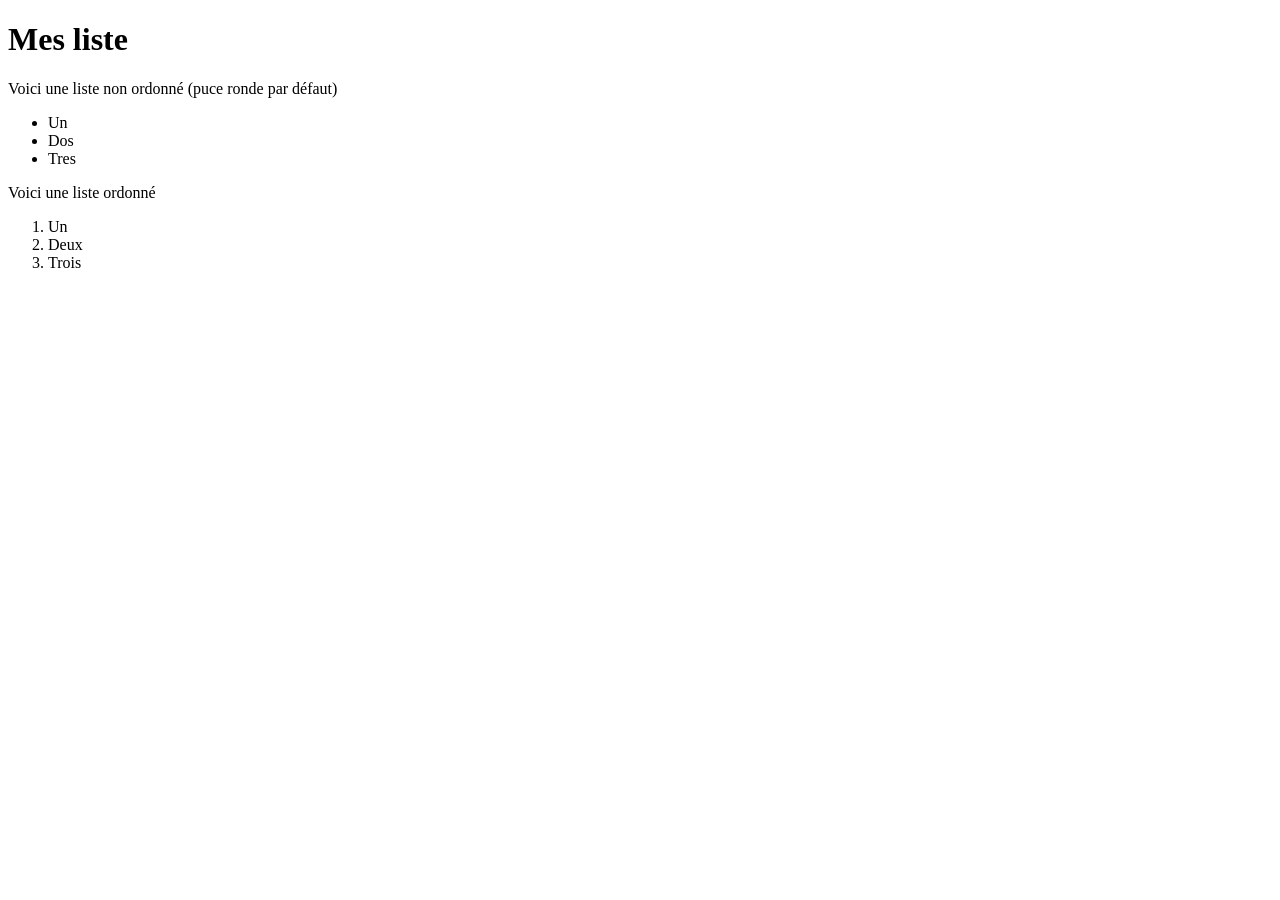
<file: CH1-3-2.HTML>
<!DOCTYPE html>
    <head>
        <meta charset="utf-8">
        <title>Mes liste</title>
    </head>
    <body>
        <h1>Mes liste</h1>
        <p>Voici une liste non ordonné (puce ronde par défaut)</p>
        <ul>
            <li>Un</li>
            <li>Dos</li>
            <li>Tres</li>
        </ul>
        <p>Voici une liste ordonné </p>
        <ol>
            <li>Un</li>
            <li>Deux</li>
            <li>Trois</li>
        </ol>


    </body>
    <footer>
    </footer>
</html>
</file>
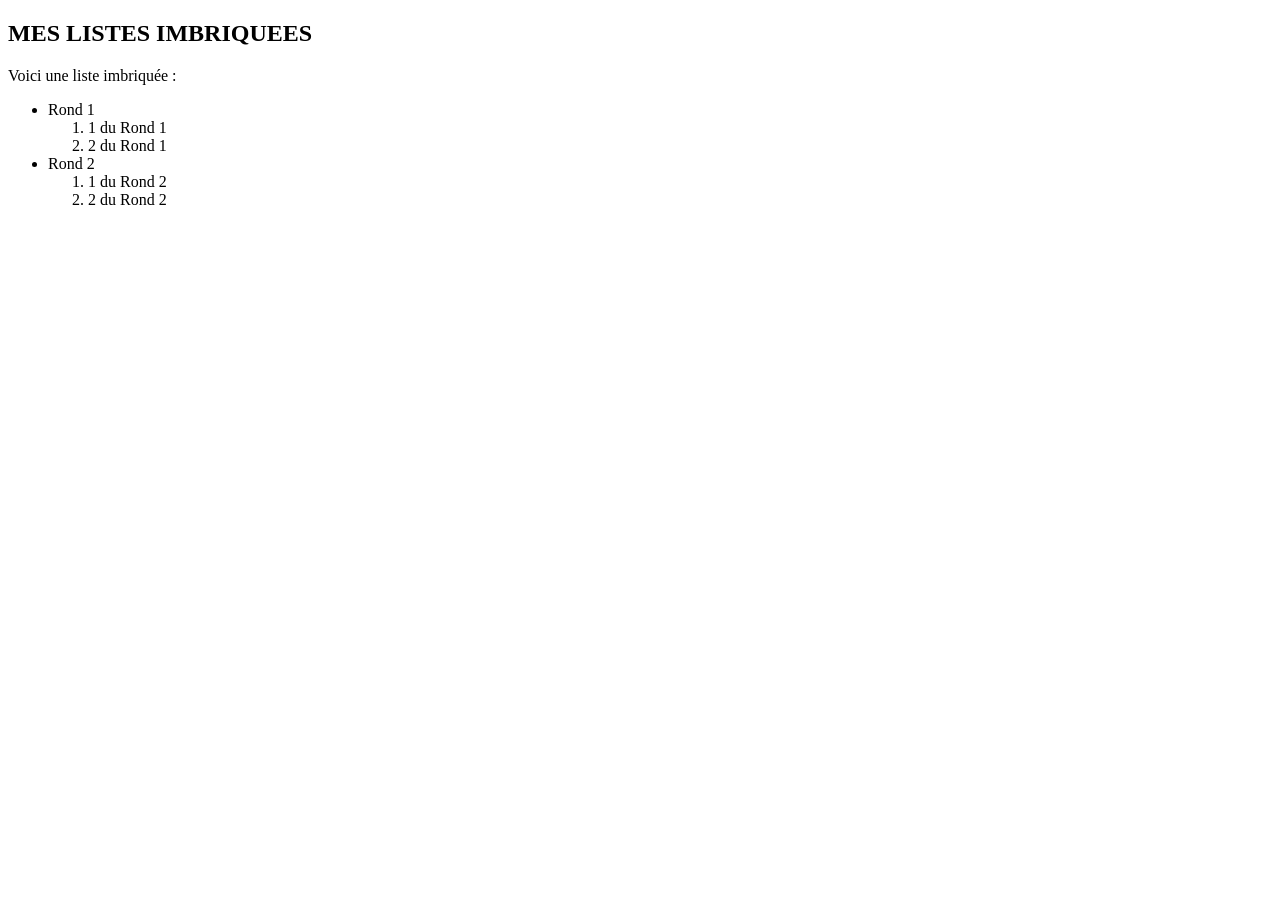
<file: CH1-3-3.HTML>
<!DOCTYPE html>
    <head>
        <meta charset="utf-8"/>
        <title>Mes liste imbriquée</title>
    </head>
    <body>
        <p><h2><strong>MES LISTES IMBRIQUEES</strong></h2></p>
        <p>Voici une liste imbriquée :</p>
        <ul>
            <li>Rond 1
                <ol>
                    <li>1 du Rond 1</li>
                    <li>2 du Rond 1</li>
                </ol>
                </li>
            <li>Rond 2

                <ol>
                    <li> 1 du Rond 2</li>
                    <li>  2 du Rond 2</li>
                </ol>
            </li>
        </ul>
    </body>
    <footer>
    </footer>
</html>
</file>
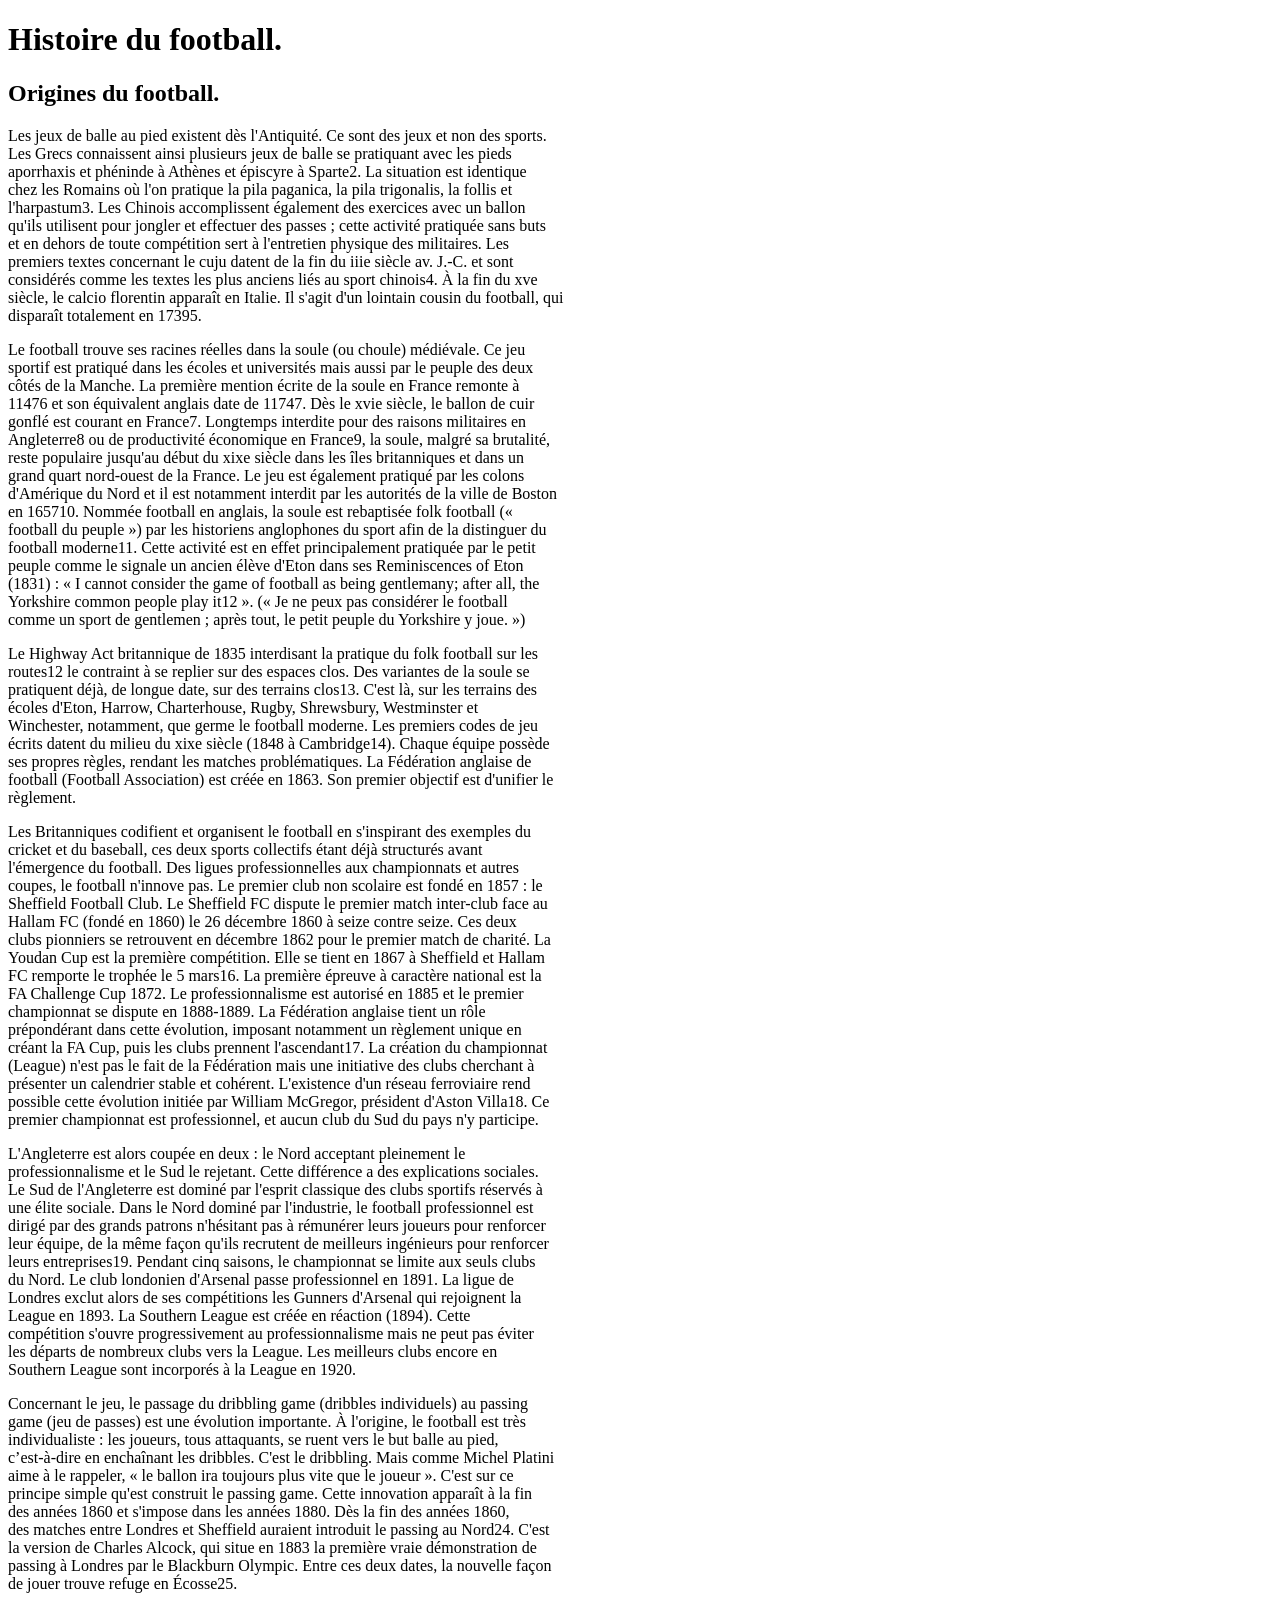
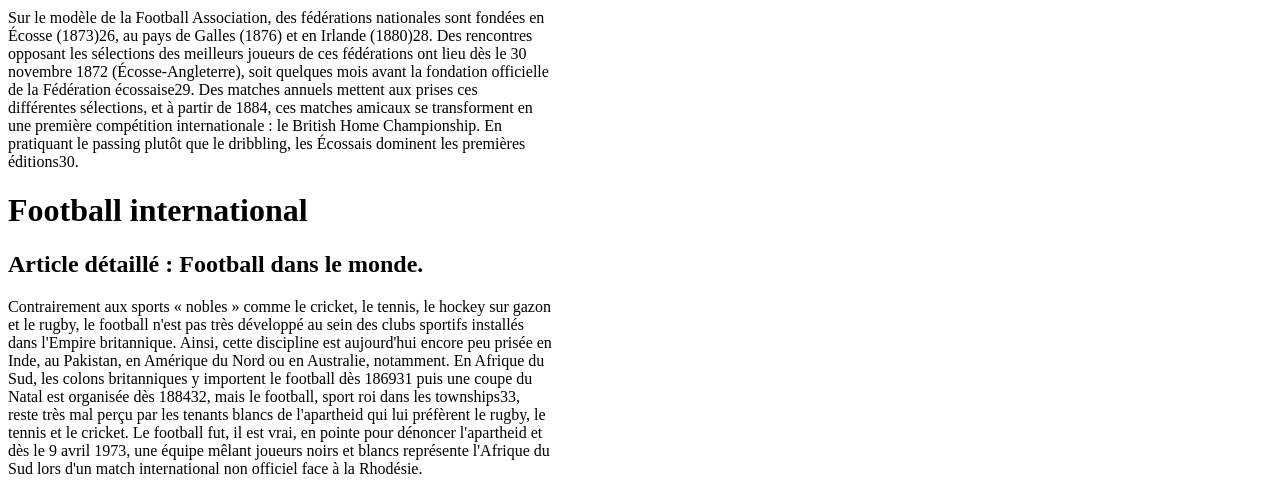
<file: CH1-4-1.HTML>
<!DOCTYPE html>
    <head>
        <meta charset="utf-8"/>
        <title>Football</title>
    </head>
    <body>
        <h1>
            Histoire du football.
        </h1>
        <h2>
            Origines du football.
        </h2>
        <p> Les jeux de balle au pied existent dès l'Antiquité. Ce sont des jeux et non
            des sports.<br> Les Grecs connaissent ainsi plusieurs jeux de balle se pratiquant
            avec les pieds<br>aporrhaxis et phéninde à Athènes et épiscyre à Sparte2. La situation
            est identique<br> chez les Romains où l'on pratique la pila paganica, la pila trigonalis,
            la follis et<br>l'harpastum3. Les Chinois accomplissent également des exercices avec un ballon<br>
            qu'ils utilisent pour jongler et effectuer des passes ; cette activité pratiquée sans buts<br>
            et en dehors de toute compétition sert à l'entretien physique des militaires. Les<br> premiers
            textes concernant le cuju datent de la fin du iiie siècle av. J.-C. et sont<br> considérés comme
            les textes les plus anciens liés au sport chinois4. À la fin du xve <br>siècle, le calcio florentin
            apparaît en Italie. Il s'agit d'un lointain cousin du football, qui <br>disparaît totalement en 17395.<br>
        </p>
        <p>
            Le football trouve ses racines réelles dans la soule (ou choule) médiévale. Ce jeu <br>
            sportif est pratiqué dans les écoles et universités mais aussi par le peuple des deux <br>
            côtés de la Manche. La première mention écrite de la soule en France remonte à <br>
            11476 et son équivalent anglais date de 11747. Dès le xvie siècle, le ballon de cuir<br>
            gonflé est courant en France7. Longtemps interdite pour des raisons militaires en<br>
            Angleterre8 ou de productivité économique en France9, la soule, malgré sa brutalité,<br>
            reste populaire jusqu'au début du xixe siècle dans les îles britanniques et dans un<br>
            grand quart nord-ouest de la France. Le jeu est également pratiqué par les colons<br>
            d'Amérique du Nord et il est notamment interdit par les autorités de la ville de Boston<br>
            en 165710. Nommée football en anglais, la soule est rebaptisée folk football («<br>
            football du peuple ») par les historiens anglophones du sport afin de la distinguer du<br>
            football moderne11. Cette activité est en effet principalement pratiquée par le petit<br>
            peuple comme le signale un ancien élève d'Eton dans ses Reminiscences of Eton<br>
            (1831) : « I cannot consider the game of football as being gentlemany; after all, the<br>
            Yorkshire common people play it12 ». (« Je ne peux pas considérer le football<br>
            comme un sport de gentlemen ; après tout, le petit peuple du Yorkshire y joue. »)
        </p>
        <p>
            Le Highway Act britannique de 1835 interdisant la pratique du folk football sur les<br>
            routes12 le contraint à se replier sur des espaces clos. Des variantes de la soule se <br>
            pratiquent déjà, de longue date, sur des terrains clos13. C'est là, sur les terrains des<br>
            écoles d'Eton, Harrow, Charterhouse, Rugby, Shrewsbury, Westminster et <br>
            Winchester, notamment, que germe le football moderne. Les premiers codes de jeu <br>
            écrits datent du milieu du xixe siècle (1848 à Cambridge14). Chaque équipe possède <br>
            ses propres règles, rendant les matches problématiques. La Fédération anglaise de <br>
            football (Football Association) est créée en 1863. Son premier objectif est d'unifier le <br>
            règlement.
        </p>
        <p>
            Les Britanniques codifient et organisent le football en s'inspirant des exemples du <br>
            cricket et du baseball, ces deux sports collectifs étant déjà structurés avant <br>
            l'émergence du football. Des ligues professionnelles aux championnats et autres <br>
            coupes, le football n'innove pas. Le premier club non scolaire est fondé en 1857 : le <br>
            Sheffield Football Club. Le Sheffield FC dispute le premier match inter-club face au <br>
            Hallam FC (fondé en 1860) le 26 décembre 1860 à seize contre seize. Ces deux <br>
            clubs pionniers se retrouvent en décembre 1862 pour le premier match de charité. La <br>
            Youdan Cup est la première compétition. Elle se tient en 1867 à Sheffield et Hallam <br>
            FC remporte le trophée le 5 mars16. La première épreuve à caractère national est la <br>
            FA Challenge Cup 1872. Le professionnalisme est autorisé en 1885 et le premier <br>
            championnat se dispute en 1888-1889. La Fédération anglaise tient un rôle <br>
            prépondérant dans cette évolution, imposant notamment un règlement unique en <br>
            créant la FA Cup, puis les clubs prennent l'ascendant17. La création du championnat <br>
            (League) n'est pas le fait de la Fédération mais une initiative des clubs cherchant à <br>
            présenter un calendrier stable et cohérent. L'existence d'un réseau ferroviaire rend <br>
            possible cette évolution initiée par William McGregor, président d'Aston Villa18. Ce <br>
            premier championnat est professionnel, et aucun club du Sud du pays n'y participe.<br>
        </p>
        <p>
            L'Angleterre est alors coupée en deux : le Nord acceptant pleinement le<br>
            professionnalisme et le Sud le rejetant. Cette différence a des explications sociales. <br>
            Le Sud de l'Angleterre est dominé par l'esprit classique des clubs sportifs réservés à <br>
            une élite sociale. Dans le Nord dominé par l'industrie, le football professionnel est <br>
            dirigé par des grands patrons n'hésitant pas à rémunérer leurs joueurs pour renforcer <br>
            leur équipe, de la même façon qu'ils recrutent de meilleurs ingénieurs pour renforcer <br>
            leurs entreprises19. Pendant cinq saisons, le championnat se limite aux seuls clubs <br>
            du Nord. Le club londonien d'Arsenal passe professionnel en 1891. La ligue de <br>
            Londres exclut alors de ses compétitions les Gunners d'Arsenal qui rejoignent la <br>
            League en 1893. La Southern League est créée en réaction (1894). Cette <br>
            compétition s'ouvre progressivement au professionnalisme mais ne peut pas éviter <br>
            les départs de nombreux clubs vers la League. Les meilleurs clubs encore en <br>
            Southern League sont incorporés à la League en 1920.<br>
        </p>
        <p>
            Concernant le jeu, le passage du dribbling game (dribbles individuels) au passing <br>
            game (jeu de passes) est une évolution importante. À l'origine, le football est très <br>
            individualiste : les joueurs, tous attaquants, se ruent vers le but balle au pied, <br>
            c’est-à-dire en enchaînant les dribbles. C'est le dribbling. Mais comme Michel Platini <br>
            aime à le rappeler, « le ballon ira toujours plus vite que le joueur ». C'est sur ce <br>
            principe simple qu'est construit le passing game. Cette innovation apparaît à la fin <br>
            des années 1860 et s'impose dans les années 1880. Dès la fin des années 1860, <br>
            des matches entre Londres et Sheffield auraient introduit le passing au Nord24. C'est <br>
            la version de Charles Alcock, qui situe en 1883 la première vraie démonstration de<br>
            passing à Londres par le Blackburn Olympic. Entre ces deux dates, la nouvelle façon <br>
            de jouer trouve refuge en Écosse25.<br>
        </p>
        <p>
           Sur le modèle de la Football Association, des fédérations nationales sont fondées en <br>
           Écosse (1873)26, au pays de Galles (1876) et en Irlande (1880)28. Des rencontres <br>
           opposant les sélections des meilleurs joueurs de ces fédérations ont lieu dès le 30 <br>
           novembre 1872 (Écosse-Angleterre), soit quelques mois avant la fondation officielle <br>
           de la Fédération écossaise29. Des matches annuels mettent aux prises ces <br>
           différentes sélections, et à partir de 1884, ces matches amicaux se transforment en<br> 
           une première compétition internationale : le British Home Championship. En <br>
           pratiquant le passing plutôt que le dribbling, les Écossais dominent les premières <br>
           éditions30.<br>
        </p>
        <h1>Football international</h1>
        <h2>Article détaillé : Football dans le monde.</h2>
        <p>
            Contrairement aux sports « nobles » comme le cricket, le tennis, le hockey sur gazon <br>
            et le rugby, le football n'est pas très développé au sein des clubs sportifs installés <br>
            dans l'Empire britannique. Ainsi, cette discipline est aujourd'hui encore peu prisée en <br>
            Inde, au Pakistan, en Amérique du Nord ou en Australie, notamment. En Afrique du <br>
            Sud, les colons britanniques y importent le football dès 186931 puis une coupe du <br>
            Natal est organisée dès 188432, mais le football, sport roi dans les townships33, <br>
            reste très mal perçu par les tenants blancs de l'apartheid qui lui préfèrent le rugby, le <br>
            tennis et le cricket. Le football fut, il est vrai, en pointe pour dénoncer l'apartheid et <br>
            dès le 9 avril 1973, une équipe mêlant joueurs noirs et blancs représente l'Afrique du <br>
            Sud lors d'un match international non officiel face à la Rhodésie.<br>
        </p>
    </body>
    <footer>
    </footer>
</html>
</file>
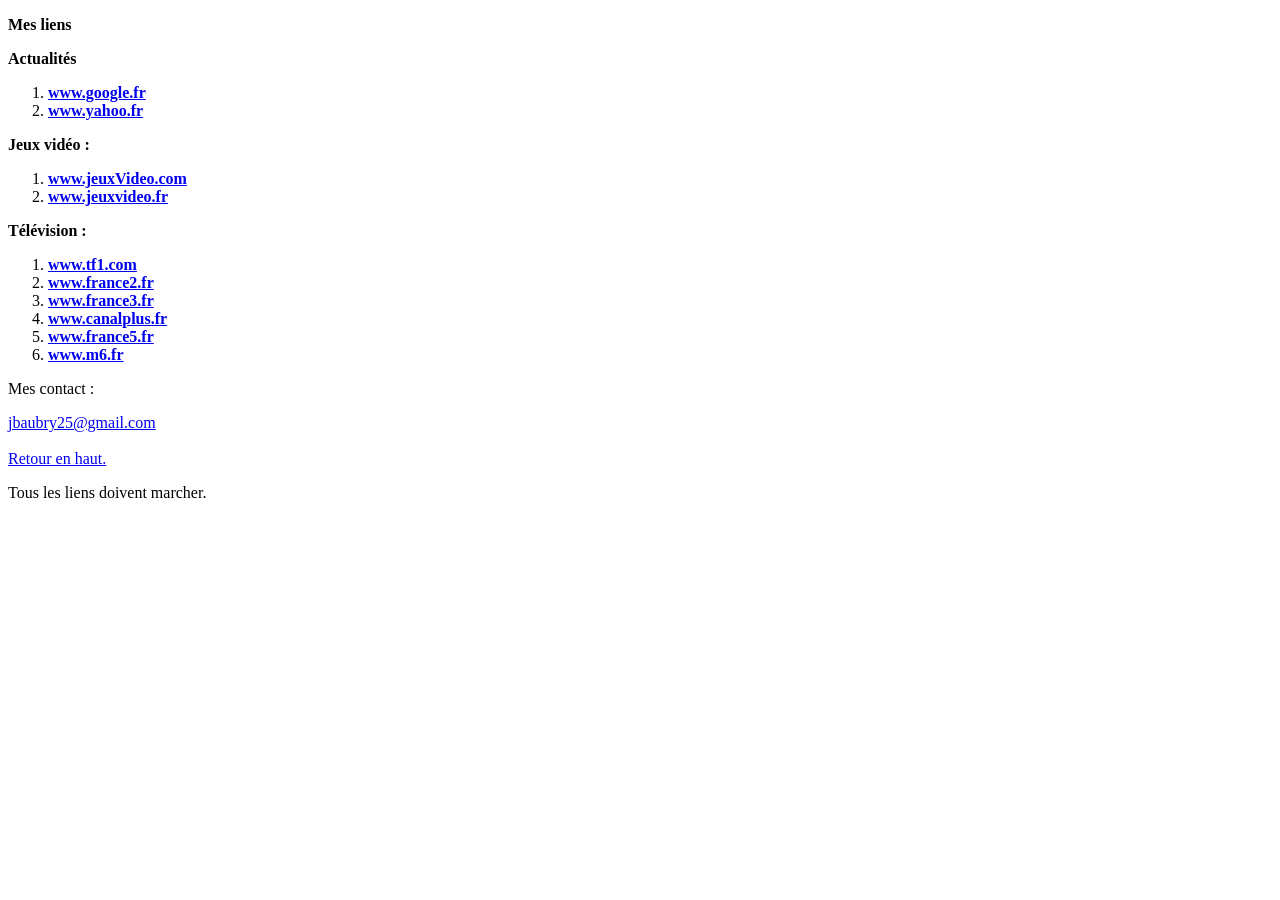
<file: CH1-5-1.HTML>
<!doctype html>
<html lang="fr">
<head>
    <meta charset="utf-8">
    <title>Titre de la page</title>
</head>

<body>
    <p id="Enhaut"><strong>Mes liens</strong></p>
    <p><strong>Actualités</strong></p>
    <ol>
        <li> <a href="https://www.google.com"><strong>www.google.fr</strong></a></li>
        <li><a href="https://www.yahoo.fr"><strong>www.yahoo.fr</strong></a></li>
    </ol>
    <p><strong>Jeux vidéo :</strong></p>
     <ol>
        <li> <a href="https://www.jeuxVideo.com"><strong>www.jeuxVideo.com</strong></a></li>
        <li><a href="https://www.jeuxvideo.fr"><strong>www.jeuxvideo.fr</strong></a></li>
    </ol>
        <p><strong>Télévision :</strong></p>
    <ol>
        <li> <a href="https://www.tf1.com"><strong>www.tf1.com</strong></a></li>
        <li> <a href="https://www.france2.fr"><strong>www.france2.fr</strong></a></li>
        <li> <a href="https://www.france3.fr"><strong>www.france3.fr</strong></a></li>
        <li> <a href="https://www.canalplus.fr"><strong>www.canalplus.fr</strong></a></li>
        <li> <a href="https://www.france5.fr"><strong>www.france5.fr</strong></a></li>
        <li> <a href="https://www.m6.fr"><strong>www.m6.fr</strong></a></li>
    </ol>
    <p>Mes contact :</p>
        <a href="mailto:jbaubry25@gmail.com">jbaubry25@gmail.com</a><br><br>
    <a href="#Enhaut">Retour en haut.</a>
    <p>Tous les liens doivent marcher.</p>
</body>
</html>
</file>
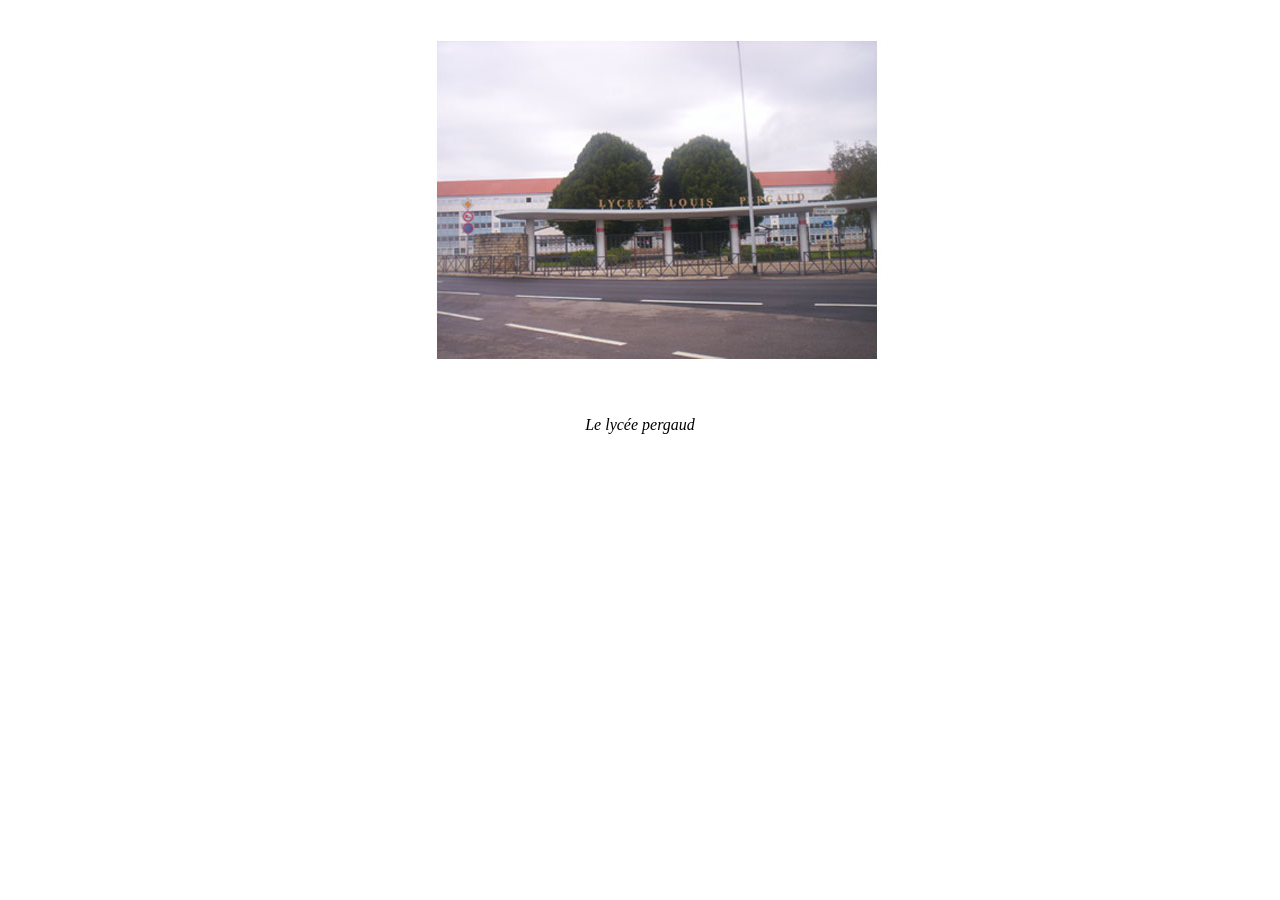
<file: CH1-6-1.HTML>
<!doctype html>
<html lang="fr">
<head>
  <meta charset="utf-8">
  <title>Pergaud</title>
</head>
<body>
    <center>
      <img src="Img/6.pergaud.jpg" alt="Lycée Pergaud" title="Lycée Pergaud">
      <p><em>Le lycée pergaud</em></p>
    </center>
</body>
</html>
</file>
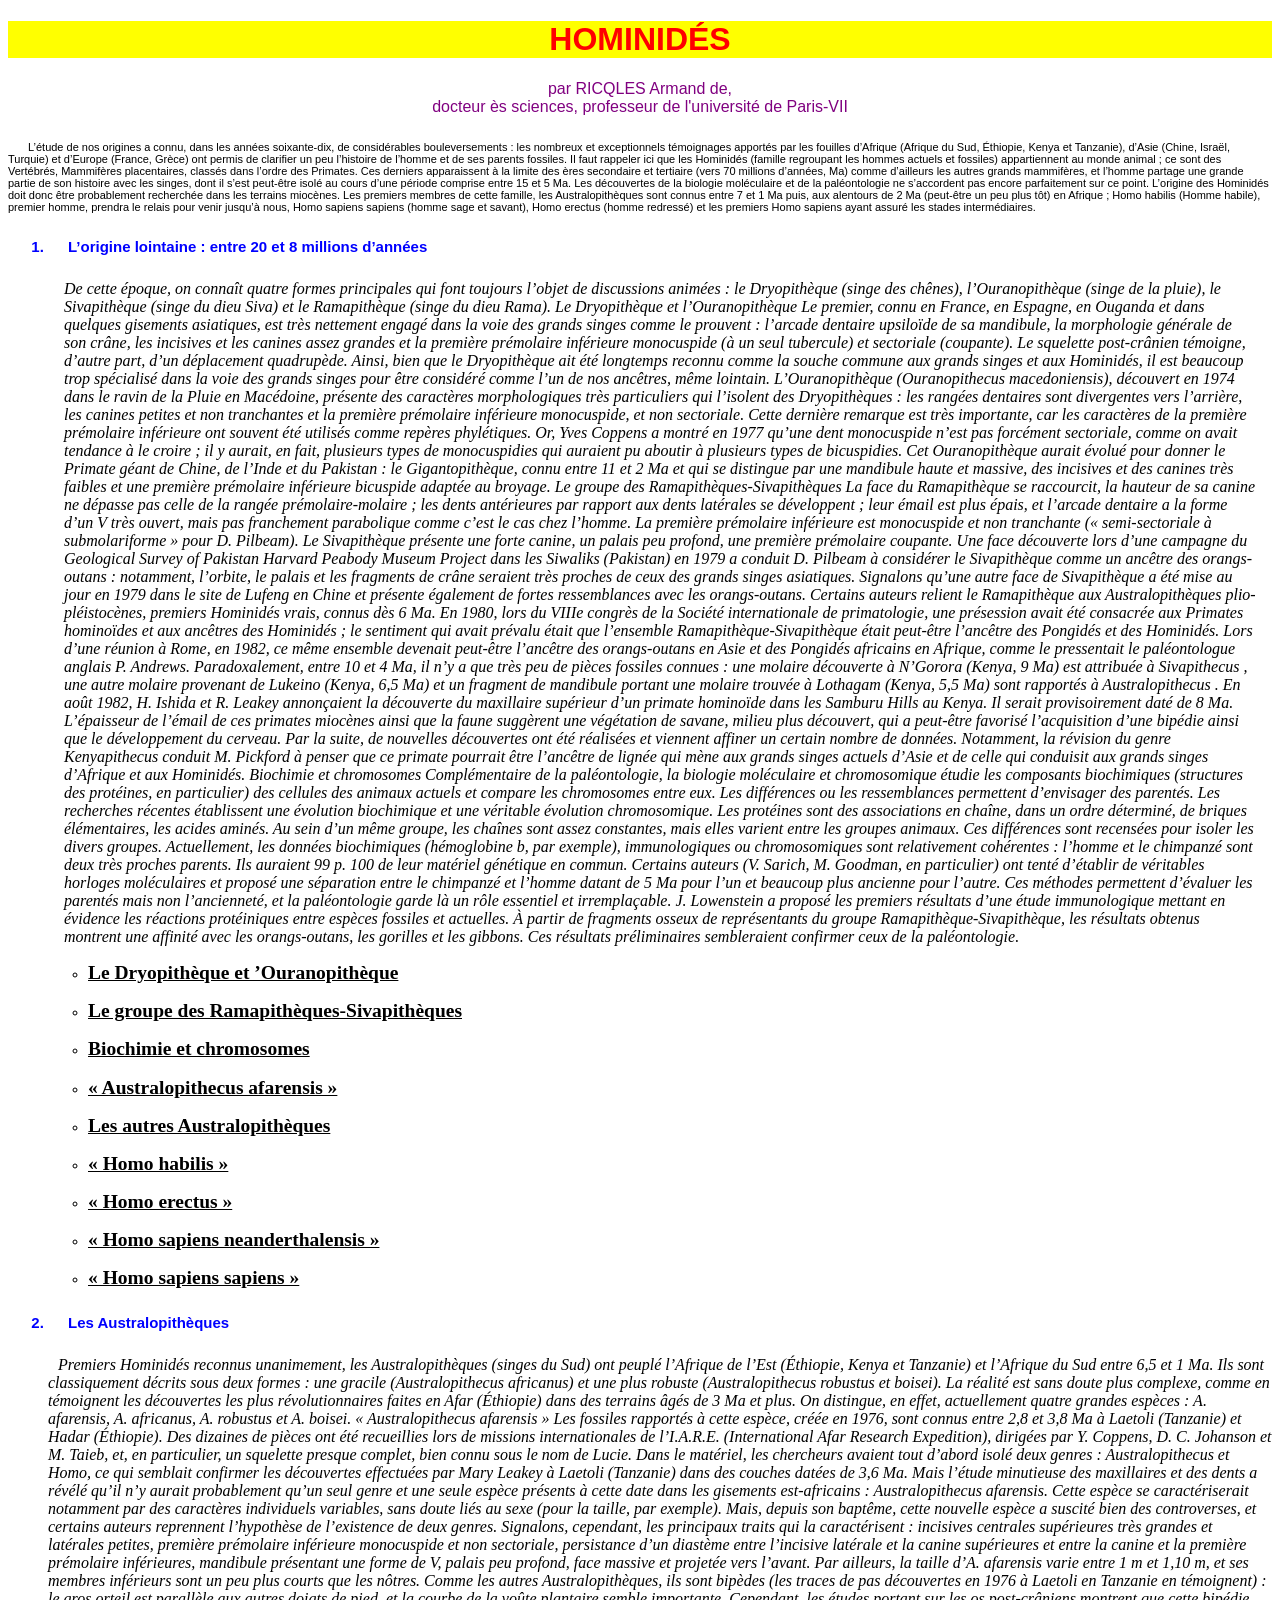
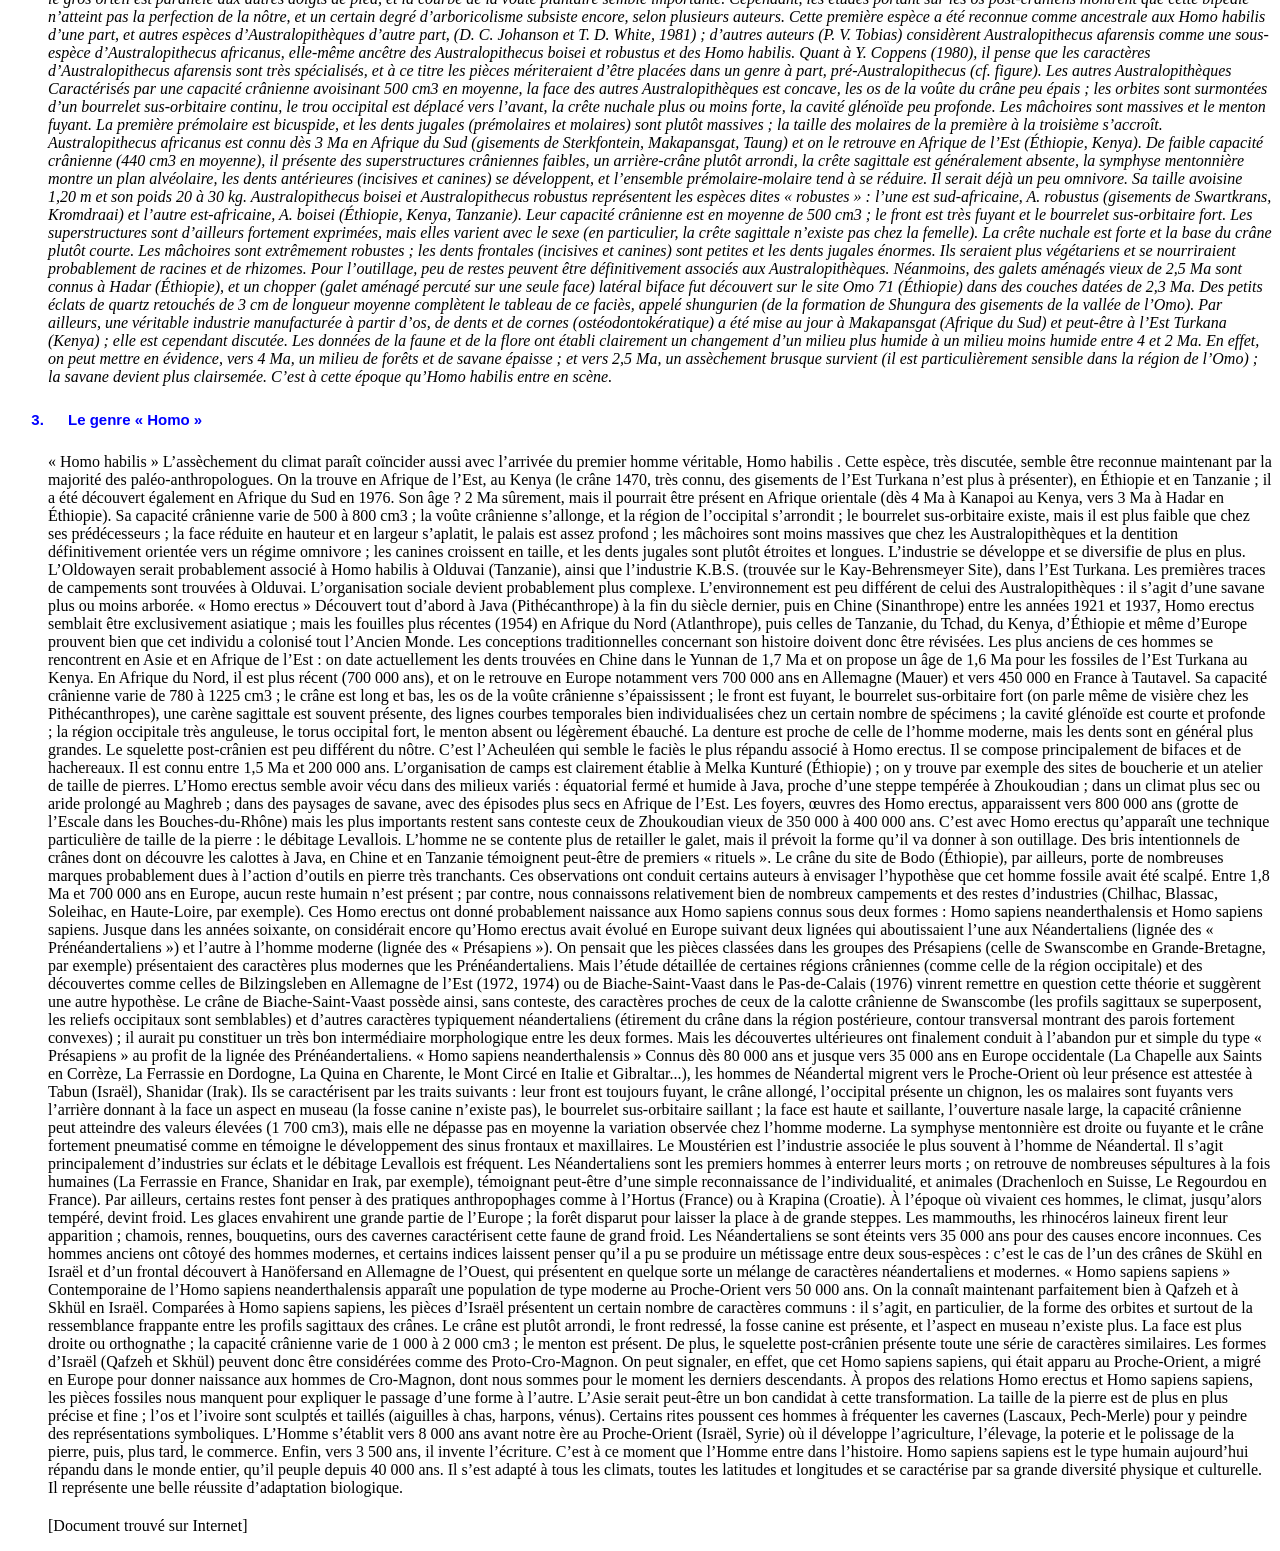
<file: CH2_2_Formatez_du_texte.HTML>
<!doctype html>
<html lang="fr">
<head>
    <meta charset="utf-8" />
    <title>Ma page de test</title>
    <link rel="stylesheet" href="CH2_2_Formatez_du_texte.CSS">
</head>
<body>  <center>
    <h1>HOMINIDÉS</h1>
        </center>
    <p id="Les2lignesuivantes"> 
        par RICQLES Armand de,<br>
        docteur ès sciences, professeur de l'université de Paris-VII
    </p>
    <p class ="Lesdeuxparagraphes">
      
L’étude de nos origines a connu, dans les années soixante-dix, de considérables bouleversements : les nombreux et exceptionnels témoignages apportés par les fouilles d’Afrique (Afrique du Sud, Éthiopie, Kenya et Tanzanie), d’Asie (Chine, Israël, Turquie) et d’Europe (France, Grèce) ont permis de clarifier un peu l’histoire de l’homme et de ses parents fossiles. Il faut rappeler ici que les Hominidés (famille regroupant les hommes actuels et fossiles) appartiennent au monde animal ; ce sont des Vertébrés, Mammifères placentaires, classés dans l’ordre des Primates. Ces derniers apparaissent à la limite des ères secondaire et tertiaire (vers 70 millions d’années, Ma) comme d’ailleurs les autres grands mammifères, et l’homme partage une grande partie de son histoire avec les singes, dont il s’est peut-être isolé au cours d’une période comprise entre 15 et 5 Ma. Les découvertes de la biologie moléculaire et de la paléontologie ne s’accordent pas encore parfaitement sur ce point.
L’origine des Hominidés doit donc être probablement recherchée dans les terrains miocènes. Les premiers membres de cette famille, les Australopithèques sont connus entre 7 et 1 Ma puis, aux alentours de 2 Ma (peut-être un peu plus tôt) en Afrique ; Homo habilis (Homme habile), premier homme, prendra le relais pour venir jusqu’à nous, Homo sapiens sapiens (homme sage et savant), Homo erectus (homme redressé) et les premiers Homo sapiens ayant assuré les stades intermédiaires.</p>
<ol>
    <li class = "premier123"> L’origine lointaine : entre 20 et 8 millions d’années</li>
<p class ="Decetteepoque">  
De cette époque, on connaît quatre formes principales qui font toujours l’objet de discussions animées : le Dryopithèque (singe des chênes), l’Ouranopithèque (singe de la pluie), le Sivapithèque (singe du dieu Siva) et le Ramapithèque (singe du dieu Rama).
Le Dryopithèque et l’Ouranopithèque
Le premier, connu en France, en Espagne, en Ouganda et dans quelques gisements asiatiques, est très nettement engagé dans la voie des grands singes comme le prouvent : l’arcade dentaire upsiloïde de sa mandibule, la morphologie générale de son crâne, les incisives et les canines assez grandes et la première prémolaire inférieure monocuspide (à un seul tubercule) et sectoriale (coupante).
Le squelette post-crânien témoigne, d’autre part, d’un déplacement quadrupède. Ainsi, bien que le Dryopithèque ait été longtemps reconnu comme la souche commune aux grands singes et aux Hominidés, il est beaucoup trop spécialisé dans la voie des grands singes pour être considéré comme l’un de nos ancêtres, même lointain.
L’Ouranopithèque (Ouranopithecus macedoniensis), découvert en 1974 dans le ravin de la Pluie en Macédoine, présente des caractères morphologiques très particuliers qui l’isolent des Dryopithèques : les rangées dentaires sont divergentes vers l’arrière, les canines petites et non tranchantes et la première prémolaire inférieure monocuspide, et non sectoriale. Cette dernière remarque est très importante, car les caractères de la première prémolaire inférieure ont souvent été utilisés comme repères phylétiques. Or, Yves Coppens a montré en 1977 qu’une dent monocuspide n’est pas forcément sectoriale, comme on avait tendance à le croire ; il y aurait, en fait, plusieurs types de monocuspidies qui auraient pu aboutir à plusieurs types de bicuspidies.
Cet Ouranopithèque aurait évolué pour donner le Primate géant de Chine, de l’Inde et du Pakistan : le Gigantopithèque, connu entre 11 et 2 Ma et qui se distingue par une mandibule haute et massive, des incisives et des canines très faibles et une première prémolaire inférieure bicuspide adaptée au broyage.
Le groupe des Ramapithèques-Sivapithèques
La face du Ramapithèque se raccourcit, la hauteur de sa canine ne dépasse pas celle de la rangée prémolaire-molaire ; les dents antérieures par rapport aux dents latérales se développent ; leur émail est plus épais, et l’arcade dentaire a la forme d’un V très ouvert, mais pas franchement parabolique comme c’est le cas chez l’homme. La première prémolaire inférieure est monocuspide et non tranchante (« semi-sectoriale à submolariforme » pour D. Pilbeam).
Le Sivapithèque présente une forte canine, un palais peu profond, une première prémolaire coupante. Une face découverte lors d’une campagne du Geological Survey of Pakistan Harvard Peabody Museum Project dans les Siwaliks (Pakistan) en 1979 a conduit D. Pilbeam à considérer le Sivapithèque comme un ancêtre des orangs-outans : notamment, l’orbite, le palais et les fragments de crâne seraient très proches de ceux des grands singes asiatiques.
Signalons qu’une autre face de Sivapithèque a été mise au jour en 1979 dans le site de Lufeng en Chine et présente également de fortes ressemblances avec les orangs-outans.
Certains auteurs relient le Ramapithèque aux Australopithèques plio-pléistocènes, premiers Hominidés vrais, connus dès 6 Ma. En 1980, lors du VIIIe congrès de la Société internationale de primatologie, une présession avait été consacrée aux Primates hominoïdes et aux ancêtres des Hominidés ; le sentiment qui avait prévalu était que l’ensemble Ramapithèque-Sivapithèque était peut-être l’ancêtre des Pongidés et des Hominidés.
Lors d’une réunion à Rome, en 1982, ce même ensemble devenait peut-être l’ancêtre des orangs-outans en Asie et des Pongidés africains en Afrique, comme le pressentait le paléontologue anglais P. Andrews.
Paradoxalement, entre 10 et 4 Ma, il n’y a que très peu de pièces fossiles connues : une molaire découverte à N’Gorora (Kenya, 9 Ma) est attribuée à Sivapithecus , une autre molaire provenant de Lukeino (Kenya, 6,5 Ma) et un fragment de mandibule portant une molaire trouvée à Lothagam (Kenya, 5,5 Ma) sont rapportés à Australopithecus . 
En août 1982, H. Ishida et R. Leakey annonçaient la découverte du maxillaire supérieur d’un primate hominoïde dans les Samburu Hills au Kenya. Il serait provisoirement daté de 8 Ma.
L’épaisseur de l’émail de ces primates miocènes ainsi que la faune suggèrent une végétation de savane, milieu plus découvert, qui a peut-être favorisé l’acquisition d’une bipédie ainsi que le développement du cerveau. Par la suite, de nouvelles découvertes ont été réalisées et viennent affiner un certain nombre de données. Notamment, la révision du genre Kenyapithecus conduit M. Pickford à penser que ce primate pourrait être l’ancêtre de lignée qui mène aux grands singes actuels d’Asie et de celle qui conduisit aux grands singes d’Afrique et aux Hominidés.
Biochimie et chromosomes
Complémentaire de la paléontologie, la biologie moléculaire et chromosomique étudie les composants biochimiques (structures des protéines, en particulier) des cellules des animaux actuels et compare les chromosomes entre eux. Les différences ou les ressemblances permettent d’envisager des parentés. Les recherches récentes établissent une évolution biochimique et une véritable évolution chromosomique.
Les protéines sont des associations en chaîne, dans un ordre déterminé, de briques élémentaires, les acides aminés. Au sein d’un même groupe, les chaînes sont assez constantes, mais elles varient entre les groupes animaux. Ces différences sont recensées pour isoler les divers groupes.
Actuellement, les données biochimiques (hémoglobine b, par exemple), immunologiques ou chromosomiques sont relativement cohérentes : l’homme et le chimpanzé sont deux très proches parents. Ils auraient 99 p. 100 de leur matériel génétique en commun.
Certains auteurs (V. Sarich, M. Goodman, en particulier) ont tenté d’établir de véritables horloges moléculaires et proposé une séparation entre le chimpanzé et l’homme datant de 5 Ma pour l’un et beaucoup plus ancienne pour l’autre.
Ces méthodes permettent d’évaluer les parentés mais non l’ancienneté, et la paléontologie garde là un rôle essentiel et irremplaçable. J. Lowenstein a proposé les premiers résultats d’une étude immunologique mettant en évidence les réactions protéiniques entre espèces fossiles et actuelles. À partir de fragments osseux de représentants du groupe Ramapithèque-Sivapithèque, les résultats obtenus montrent une affinité avec les orangs-outans, les gorilles et les gibbons. Ces résultats préliminaires sembleraient confirmer ceux de la paléontologie.
  </p>
  <ul class = "lesneuf">
    <li><h2>	Le Dryopithèque et ’Ouranopithèque</h2></li>
    <li><h2>	Le groupe des Ramapithèques-Sivapithèques</h2></li>
    <li><h2>	Biochimie et chromosomes</h2></li>
    <li><h2>	« Australopithecus afarensis »</h2></li>
    <li><h2>Les autres Australopithèques</h2></li>
    <li><h2>	« Homo habilis »</h2></li>
    <li><h2> « Homo erectus »</h2></li>
    <li><h2>	« Homo sapiens neanderthalensis »</h2></li>
    <li><h2>« Homo sapiens sapiens »</h2></li>
  </ul>
  
    <li class = "premier123"> Les Australopithèques</li>
  <p class ="alinéa1">
Premiers Hominidés reconnus unanimement, les Australopithèques (singes du Sud) ont peuplé l’Afrique de l’Est (Éthiopie, Kenya et Tanzanie) et l’Afrique du Sud entre 6,5 et 1 Ma.
Ils sont classiquement décrits sous deux formes : une gracile (Australopithecus africanus) et une plus robuste (Australopithecus robustus et boisei). La réalité est sans doute plus complexe, comme en témoignent les découvertes les plus révolutionnaires faites en Afar (Éthiopie) dans des terrains âgés de 3 Ma et plus. On distingue, en effet, actuellement quatre grandes espèces : A. afarensis, A. africanus, A. robustus et A. boisei.
« Australopithecus afarensis »
Les fossiles rapportés à cette espèce, créée en 1976, sont connus entre 2,8 et 3,8 Ma à Laetoli (Tanzanie) et Hadar (Éthiopie). Des dizaines de pièces ont été recueillies lors de missions internationales de l’I.A.R.E. (International Afar Research Expedition), dirigées par Y. Coppens, D. C. Johanson et M. Taieb, et, en particulier, un squelette presque complet, bien connu sous le nom de Lucie.
Dans le matériel, les chercheurs avaient tout d’abord isolé deux genres : Australopithecus et Homo, ce qui semblait confirmer les découvertes effectuées par Mary Leakey à Laetoli (Tanzanie) dans des couches datées de 3,6 Ma. Mais l’étude minutieuse des maxillaires et des dents a révélé qu’il n’y aurait probablement qu’un seul genre et une seule espèce présents à cette date dans les gisements est-africains : Australopithecus afarensis. Cette espèce se caractériserait notamment par des caractères individuels variables, sans doute liés au sexe (pour la taille, par exemple). Mais, depuis son baptême, cette nouvelle espèce a suscité bien des controverses, et certains auteurs reprennent l’hypothèse de l’existence de deux genres.
Signalons, cependant, les principaux traits qui la caractérisent : incisives centrales supérieures très grandes et latérales petites, première prémolaire inférieure monocuspide et non sectoriale, persistance d’un diastème entre l’incisive latérale et la canine supérieures et entre la canine et la première prémolaire inférieures, mandibule présentant une forme de V, palais peu profond, face massive et projetée vers l’avant. Par ailleurs, la taille d’A. afarensis varie entre 1 m et 1,10 m, et ses membres inférieurs sont un peu plus courts que les nôtres.
Comme les autres Australopithèques, ils sont bipèdes (les traces de pas découvertes en 1976 à Laetoli en Tanzanie en témoignent) : le gros orteil est parallèle aux autres doigts de pied, et la courbe de la voûte plantaire semble importante. Cependant, les études portant sur les os post-crâniens montrent que cette bipédie n’atteint pas la perfection de la nôtre, et un certain degré d’arboricolisme subsiste encore, selon plusieurs auteurs.
Cette première espèce a été reconnue comme ancestrale aux Homo habilis d’une part, et autres espèces d’Australopithèques d’autre part, (D. C. Johanson et T. D. White, 1981) ; d’autres auteurs (P. V. Tobias) considèrent Australopithecus afarensis comme une sous-espèce d’Australopithecus africanus, elle-même ancêtre des Australopithecus boisei et robustus et des Homo habilis. Quant à Y. Coppens (1980), il pense que les caractères d’Australopithecus afarensis sont très spécialisés, et à ce titre les pièces mériteraient d’être placées dans un genre à part, pré-Australopithecus (cf. figure).
Les autres Australopithèques
Caractérisés par une capacité crânienne avoisinant 500 cm3 en moyenne, la face des autres Australopithèques est concave, les os de la voûte du crâne peu épais ; les orbites sont surmontées d’un bourrelet sus-orbitaire continu, le trou occipital est déplacé vers l’avant, la crête nuchale plus ou moins forte, la cavité glénoïde peu profonde. Les mâchoires sont massives et le menton fuyant. La première prémolaire est bicuspide, et les dents jugales (prémolaires et molaires) sont plutôt massives ; la taille des molaires de la première à la troisième s’accroît.
Australopithecus africanus est connu dès 3 Ma en Afrique du Sud (gisements de Sterkfontein, Makapansgat, Taung) et on le retrouve en Afrique de l’Est (Éthiopie, Kenya). De faible capacité crânienne (440 cm3 en moyenne), il présente des superstructures crâniennes faibles, un arrière-crâne plutôt arrondi, la crête sagittale est généralement absente, la symphyse mentonnière montre un plan alvéolaire, les dents antérieures (incisives et canines) se développent, et l’ensemble prémolaire-molaire tend à se réduire. Il serait déjà un peu omnivore. Sa taille avoisine 1,20 m et son poids 20 à 30 kg.
Australopithecus boisei et Australopithecus robustus représentent les espèces dites « robustes » : l’une est sud-africaine, A. robustus (gisements de Swartkrans, Kromdraai) et l’autre est-africaine, A. boisei (Éthiopie, Kenya, Tanzanie). Leur capacité crânienne est en moyenne de 500 cm3 ; le front est très fuyant et le bourrelet sus-orbitaire fort. Les superstructures sont d’ailleurs fortement exprimées, mais elles varient avec le sexe (en particulier, la crête sagittale n’existe pas chez la femelle). La crête nuchale est forte et la base du crâne plutôt courte. Les mâchoires sont extrêmement robustes ; les dents frontales (incisives et canines) sont petites et les dents jugales énormes. Ils seraient plus végétariens et se nourriraient probablement de racines et de rhizomes.
Pour l’outillage, peu de restes peuvent être définitivement associés aux Australopithèques. Néanmoins, des galets aménagés vieux de 2,5 Ma sont connus à Hadar (Éthiopie), et un chopper (galet aménagé percuté sur une seule face) latéral biface fut découvert sur le site Omo 71 (Éthiopie) dans des couches datées de 2,3 Ma. Des petits éclats de quartz retouchés de 3 cm de longueur moyenne complètent le tableau de ce faciès, appelé shungurien (de la formation de Shungura des gisements de la vallée de l’Omo). Par ailleurs, une véritable industrie manufacturée à partir d’os, de dents et de cornes (ostéodontokératique) a été mise au jour à Makapansgat (Afrique du Sud) et peut-être à l’Est Turkana (Kenya) ; elle est cependant discutée.
Les données de la faune et de la flore ont établi clairement un changement d’un milieu plus humide à un milieu moins humide entre 4 et 2 Ma. En effet, on peut mettre en évidence, vers 4 Ma, un milieu de forêts et de savane épaisse ; et vers 2,5 Ma, un assèchement brusque survient (il est particulièrement sensible dans la région de l’Omo) ; la savane devient plus clairsemée. C’est à cette époque qu’Homo habilis  entre en scène.</p>
    <li class = "premier123"> Le genre « Homo »</li><p class ="alinéa2">
« Homo habilis »
L’assèchement du climat paraît coïncider aussi avec l’arrivée du premier homme véritable, Homo habilis . Cette espèce, très discutée, semble être reconnue maintenant par la majorité des paléo-anthropologues. On la trouve en Afrique de l’Est, au Kenya (le crâne 1470, très connu, des gisements de l’Est Turkana n’est plus à présenter), en Éthiopie et en Tanzanie ; il a été découvert également en Afrique du Sud en 1976.
Son âge ? 2 Ma sûrement, mais il pourrait être présent en Afrique orientale (dès 4 Ma à Kanapoi au Kenya, vers 3 Ma à Hadar en Éthiopie). Sa capacité crânienne varie de 500 à 800 cm3 ; la voûte crânienne s’allonge, et la région de l’occipital s’arrondit ; le bourrelet sus-orbitaire existe, mais il est plus faible que chez ses prédécesseurs ; la face réduite en hauteur et en largeur s’aplatit, le palais est assez profond ; les mâchoires sont moins massives que chez les Australopithèques et la dentition définitivement orientée vers un régime omnivore ; les canines croissent en taille, et les dents jugales sont plutôt étroites et longues.
L’industrie se développe et se diversifie de plus en plus. L’Oldowayen serait probablement associé à Homo habilis à Olduvai (Tanzanie), ainsi que l’industrie K.B.S. (trouvée sur le Kay-Behrensmeyer Site), dans l’Est Turkana. Les premières traces de campements sont trouvées à Olduvai. L’organisation sociale devient probablement plus complexe. L’environnement est peu différent de celui des Australopithèques : il s’agit d’une savane plus ou moins arborée.
« Homo erectus »
Découvert tout d’abord à Java (Pithécanthrope) à la fin du siècle dernier, puis en Chine (Sinanthrope) entre les années 1921 et 1937, Homo erectus  semblait être exclusivement asiatique ; mais les fouilles plus récentes (1954) en Afrique du Nord (Atlanthrope), puis celles de Tanzanie, du Tchad, du Kenya, d’Éthiopie et même d’Europe prouvent bien que cet individu a colonisé tout l’Ancien Monde. Les conceptions traditionnelles concernant son histoire doivent donc être révisées.
Les plus anciens de ces hommes se rencontrent en Asie et en Afrique de l’Est : on date actuellement les dents trouvées en Chine dans le Yunnan de 1,7 Ma et on propose un âge de 1,6 Ma pour les fossiles de l’Est Turkana au Kenya. En Afrique du Nord, il est plus récent (700 000 ans), et on le retrouve en Europe notamment vers 700 000 ans en Allemagne (Mauer) et vers 450 000 en France à Tautavel.
Sa capacité crânienne varie de 780 à 1225 cm3 ; le crâne est long et bas, les os de la voûte crânienne s’épaississent ; le front est fuyant, le bourrelet sus-orbitaire fort (on parle même de visière chez les Pithécanthropes), une carène sagittale est souvent présente, des lignes courbes temporales bien individualisées chez un certain nombre de spécimens ; la cavité glénoïde est courte et profonde ; la région occipitale très anguleuse, le torus occipital fort, le menton absent ou légèrement ébauché. La denture est proche de celle de l’homme moderne, mais les dents sont en général plus grandes. Le squelette post-crânien est peu différent du nôtre.
C’est l’Acheuléen qui semble le faciès le plus répandu associé à Homo erectus. Il se compose principalement de bifaces et de hachereaux. Il est connu entre 1,5 Ma et 200 000 ans. L’organisation de camps est clairement établie à Melka Kunturé (Éthiopie) ; on y trouve par exemple des sites de boucherie et un atelier de taille de pierres.
L’Homo erectus  semble avoir vécu dans des milieux variés : équatorial fermé et humide à Java, proche d’une steppe tempérée à Zhoukoudian ; dans un climat plus sec ou aride prolongé au Maghreb ; dans des paysages de savane, avec des épisodes plus secs en Afrique de l’Est.
Les foyers, œuvres des Homo erectus, apparaissent vers 800 000 ans (grotte de l’Escale dans les Bouches-du-Rhône) mais les plus importants restent sans conteste ceux de Zhoukoudian vieux de 350 000 à 400 000 ans.
C’est avec Homo erectus qu’apparaît une technique particulière de taille de la pierre : le débitage Levallois. L’homme ne se contente plus de retailler le galet, mais il prévoit la forme qu’il va donner à son outillage. Des bris intentionnels de crânes dont on découvre les calottes à Java, en Chine et en Tanzanie témoignent peut-être de premiers « rituels ». Le crâne du site de Bodo (Éthiopie), par ailleurs, porte de nombreuses marques probablement dues à l’action d’outils en pierre très tranchants. Ces observations ont conduit certains auteurs à envisager l’hypothèse que cet homme fossile avait été scalpé.
Entre 1,8 Ma et 700 000 ans en Europe, aucun reste humain n’est présent ; par contre, nous connaissons relativement bien de nombreux campements et des restes d’industries (Chilhac, Blassac, Soleihac, en Haute-Loire, par exemple).
Ces Homo erectus ont donné probablement naissance aux Homo sapiens connus sous deux formes : Homo sapiens neanderthalensis et Homo sapiens sapiens. Jusque dans les années soixante, on considérait encore qu’Homo erectus avait évolué en Europe suivant deux lignées qui aboutissaient l’une aux Néandertaliens (lignée des « Prénéandertaliens ») et l’autre à l’homme moderne (lignée des « Présapiens »). On pensait que les pièces classées dans les groupes des Présapiens (celle de Swanscombe en Grande-Bretagne, par exemple) présentaient des caractères plus modernes que les Prénéandertaliens. Mais l’étude détaillée de certaines régions crâniennes (comme celle de la région occipitale) et des découvertes comme celles de Bilzingsleben en Allemagne de l’Est (1972, 1974) ou de Biache-Saint-Vaast dans le Pas-de-Calais (1976) vinrent remettre en question cette théorie et suggèrent une autre hypothèse. Le crâne de Biache-Saint-Vaast possède ainsi, sans conteste, des caractères proches de ceux de la calotte crânienne de Swanscombe (les profils sagittaux se superposent, les reliefs occipitaux sont semblables) et d’autres caractères typiquement néandertaliens (étirement du crâne dans la région postérieure, contour transversal montrant des parois fortement convexes) ; il aurait pu constituer un très bon intermédiaire morphologique entre les deux formes.
Mais les découvertes ultérieures ont finalement conduit à l’abandon pur et simple du type « Présapiens » au profit de la lignée des Prénéandertaliens.
« Homo sapiens neanderthalensis »
Connus dès 80 000 ans et jusque vers 35 000 ans en Europe occidentale (La Chapelle aux Saints en Corrèze, La Ferrassie en Dordogne, La Quina en Charente, le Mont Circé en Italie et Gibraltar...), les hommes de Néandertal migrent vers le Proche-Orient où leur présence est attestée à Tabun (Israël), Shanidar (Irak). Ils se caractérisent par les traits suivants : leur front est toujours fuyant, le crâne allongé, l’occipital présente un chignon, les os malaires sont fuyants vers l’arrière donnant à la face un aspect en museau (la fosse canine n’existe pas), le bourrelet sus-orbitaire saillant ; la face est haute et saillante, l’ouverture nasale large, la capacité crânienne peut atteindre des valeurs élevées (1 700 cm3), mais elle ne dépasse pas en moyenne la variation observée chez l’homme moderne. La symphyse mentonnière est droite ou fuyante et le crâne fortement pneumatisé comme en témoigne le développement des sinus frontaux et maxillaires.
Le Moustérien est l’industrie associée le plus souvent à l’homme de Néandertal. Il s’agit principalement d’industries sur éclats et le débitage Levallois est fréquent. Les Néandertaliens sont les premiers hommes à enterrer leurs morts ; on retrouve de nombreuses sépultures à la fois humaines (La Ferrassie en France, Shanidar en Irak, par exemple), témoignant peut-être d’une simple reconnaissance de l’individualité, et animales (Drachenloch en Suisse, Le Regourdou en France). Par ailleurs, certains restes font penser à des pratiques anthropophages comme à l’Hortus (France) ou à Krapina (Croatie).
À l’époque où vivaient ces hommes, le climat, jusqu’alors tempéré, devint froid. Les glaces envahirent une grande partie de l’Europe ; la forêt disparut pour laisser la place à de grande steppes. Les mammouths, les rhinocéros laineux firent leur apparition ; chamois, rennes, bouquetins, ours des cavernes caractérisent cette faune de grand froid.
Les Néandertaliens se sont éteints vers 35 000 ans pour des causes encore inconnues. Ces hommes anciens ont côtoyé des hommes modernes, et certains indices laissent penser qu’il a pu se produire un métissage entre deux sous-espèces : c’est le cas de l’un des crânes de Skühl en Israël et d’un frontal découvert à Hanöfersand en Allemagne de l’Ouest, qui présentent en quelque sorte un mélange de caractères néandertaliens et modernes.
« Homo sapiens sapiens »
Contemporaine de l’Homo sapiens neanderthalensis apparaît une population de type moderne au Proche-Orient vers 50 000 ans. On la connaît maintenant parfaitement bien à Qafzeh et à Skhül en Israël. Comparées à Homo sapiens sapiens, les pièces d’Israël présentent un certain nombre de caractères communs : il s’agit, en particulier, de la forme des orbites et surtout de la ressemblance frappante entre les profils sagittaux des crânes. Le crâne est plutôt arrondi, le front redressé, la fosse canine est présente, et l’aspect en museau n’existe plus. La face est plus droite ou orthognathe ; la capacité crânienne varie de 1 000 à 2 000 cm3 ; le menton est présent. De plus, le squelette post-crânien présente toute une série de caractères similaires. Les formes d’Israël (Qafzeh et Skhül) peuvent donc être considérées comme des Proto-Cro-Magnon. On peut signaler, en effet, que cet Homo sapiens sapiens, qui était apparu au Proche-Orient, a migré en Europe pour donner naissance aux hommes de Cro-Magnon, dont nous sommes pour le moment les derniers descendants.
À propos des relations Homo erectus et Homo sapiens sapiens, les pièces fossiles nous manquent pour expliquer le passage d’une forme à l’autre. L’Asie serait peut-être un bon candidat à cette transformation.
La taille de la pierre est de plus en plus précise et fine ; l’os et l’ivoire sont sculptés et taillés (aiguilles à chas, harpons, vénus). Certains rites poussent ces hommes à fréquenter les cavernes (Lascaux, Pech-Merle) pour y peindre des représentations symboliques. 
L’Homme s’établit vers 8 000 ans avant notre ère au Proche-Orient (Israël, Syrie) où il développe l’agriculture, l’élevage, la poterie et le polissage de la pierre, puis, plus tard, le commerce. Enfin, vers 3 500 ans, il invente l’écriture. C’est à ce moment que l’Homme entre dans l’histoire.
Homo sapiens sapiens est le type humain aujourd’hui répandu dans le monde entier, qu’il peuple depuis 40 000 ans. Il s’est adapté à tous les climats, toutes les latitudes et longitudes et se caractérise par sa grande diversité physique et culturelle. Il représente une belle réussite d’adaptation biologique.</p>
 
[Document trouvé sur Internet]
    </ol>

    <p></p>
    <p></p>
</body>
<footer>
</footer>
</html>
</file>
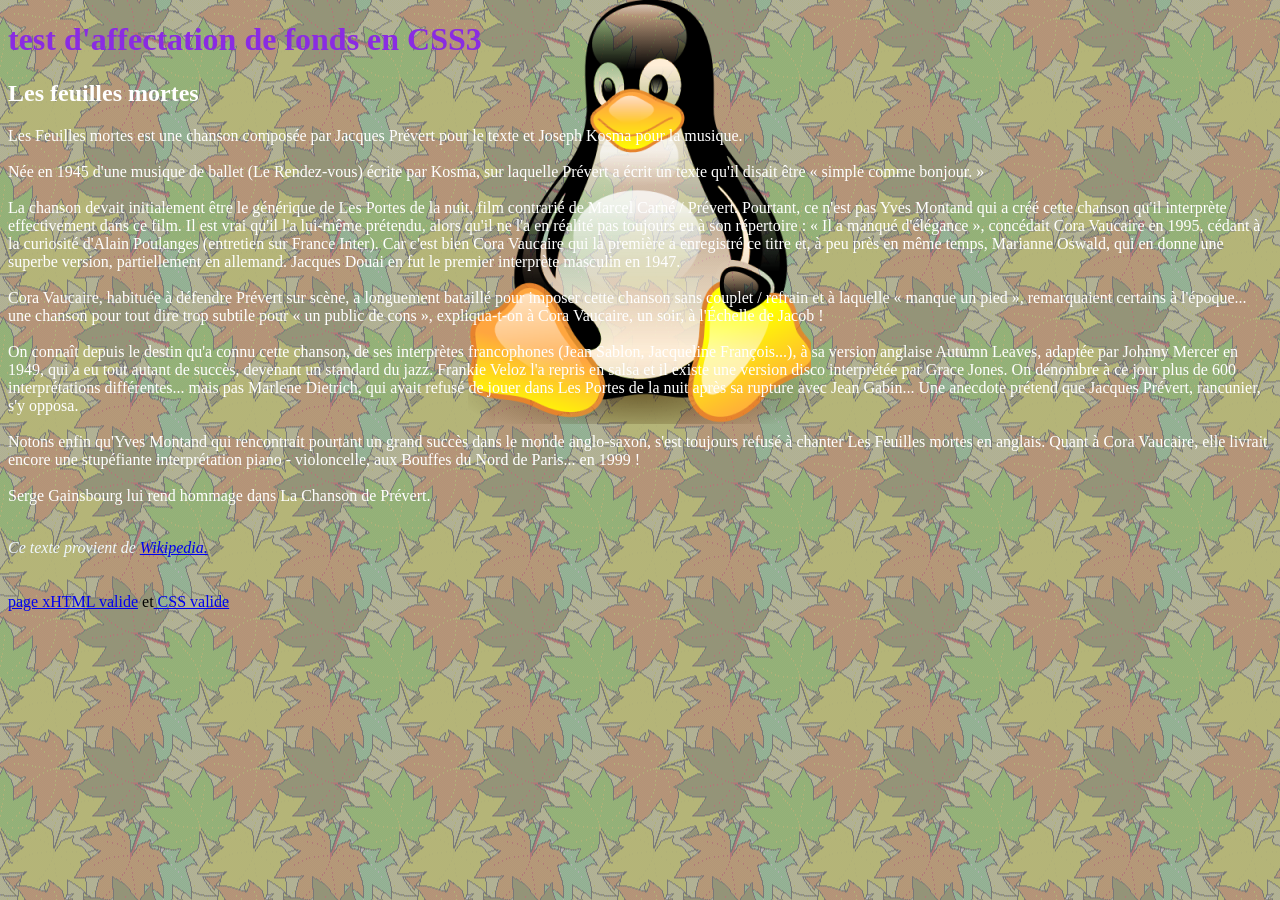
<file: CH2_3_Ex1_.html>
<!doctype html>
<html lang="fr">
        <head>
            <link rel="stylesheet" href="CH2_3_Ex1_.css"/>
            <meta charset="utf-8" />
            <title>
                    Ma page de test
            </title>
        </head>
        <body>
               <h1>test d'affectation de fonds en CSS3</h1>

                <h2 class ="text">Les feuilles mortes</h2>

               <p class ="text"> Les Feuilles mortes est une chanson composée par Jacques Prévert pour le texte et Joseph Kosma pour la musique.<br><br>

                Née en 1945 d'une musique de ballet (Le Rendez-vous) écrite par Kosma, sur laquelle Prévert a écrit un texte qu'il disait 
                être « simple comme bonjour. »<br><br>

                La chanson devait initialement être le générique de Les Portes de la nuit, film contrarié de Marcel Carné / Prévert. Pourtant, 
                ce n'est pas Yves Montand qui a créé cette chanson qu'il interprète effectivement dans ce film. Il est vrai qu'il l'a lui-même prétendu, 
                alors qu'il ne l'a en réalité pas toujours eu à son répertoire : « Il a manqué d'élégance », concédait Cora Vaucaire en 1995, cédant à la 
                curiosité d'Alain Poulanges (entretien sur France Inter). Car c'est bien Cora Vaucaire qui la première a enregistré ce titre et, à peu près
                en même temps, Marianne Oswald, qui en donne une superbe version, partiellement en allemand. Jacques Douai en fut le premier interprète masculin
                en 1947.<br><br>

                Cora Vaucaire, habituée à défendre Prévert sur scène, a longuement bataillé pour imposer cette chanson sans couplet / refrain et à laquelle
                « manque un pied », remarquaient certains à l'époque... une chanson pour tout dire trop subtile pour « un public de cons », expliqua-t-on à
                Cora Vaucaire, un soir, à l'Échelle de Jacob !<br><br>

                On connaît depuis le destin qu'a connu cette chanson, de ses interprètes francophones (Jean Sablon, Jacqueline François...), à sa version
                anglaise Autumn Leaves, adaptée par Johnny Mercer en 1949, qui a eu tout autant de succès, devenant un standard du jazz. Frankie Veloz l'a
                repris en salsa et il existe une version disco interprétée par Grace Jones. On dénombre à ce jour plus de 600 interprétations différentes...
                mais pas Marlene Dietrich, qui avait refusé de jouer dans Les Portes de la nuit après sa rupture avec Jean Gabin... Une anecdote prétend que
                Jacques Prévert, rancunier, s'y opposa.<br><br>

                Notons enfin qu'Yves Montand qui rencontrait pourtant un grand succès dans le monde anglo-saxon, s'est toujours refusé à chanter Les Feuilles
                mortes en anglais. Quant à Cora Vaucaire, elle livrait encore une stupéfiante interprétation piano - violoncelle, aux Bouffes du Nord de Paris... en 1999 !<br><br>

                Serge Gainsbourg lui rend hommage dans La Chanson de Prévert.<br><br>

                <div class ="source">Ce texte provient de <a href="http://fr.wikipedia.org/wiki/Les_Feuilles_mortes" >Wikipedia.</a></div><br><br>

                <a href =" http://validator.w3.org/check?uri=referer">page xHTML valide</a> et<a href="http://jigsaw.w3.org/css-validator/check/referer"> CSS valide</a></p>
    </body>
</html>
</file>
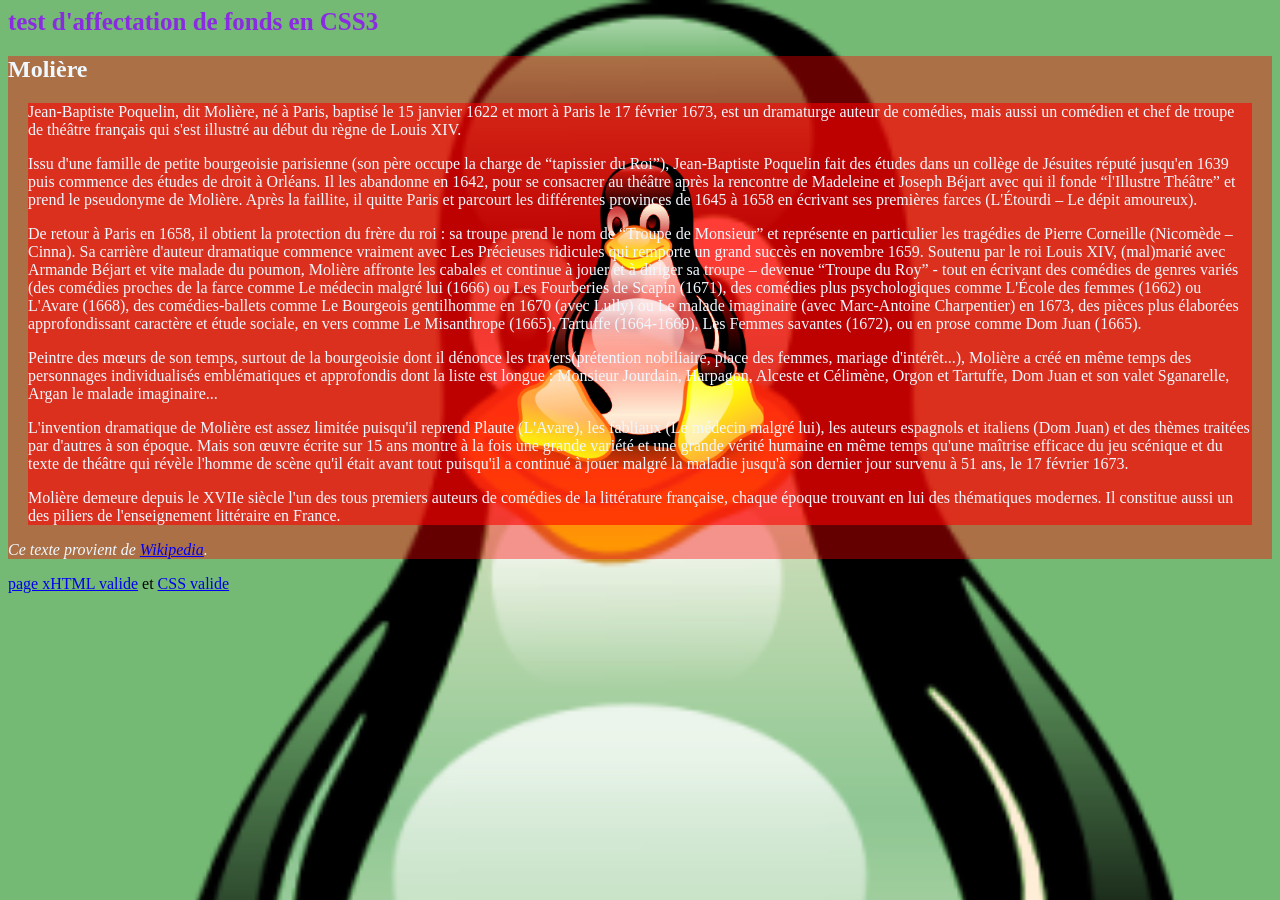
<file: CH2_3_Ex2_.html>
<! DOCTYPE html>

<html>

<head>
    <link rel="stylesheet" href="CH2_3_Ex2_.css">

    <title>Mon site Internet</title>

</head>

<body>
    <h1>test d'affectation de fonds en CSS3</h1> <section class="section"><h2>Molière</h2> <article class="article1"><p>
    Jean-Baptiste Poquelin, dit Molière, né à Paris, baptisé le 15 janvier 1622 et 
    mort à Paris le 17 février 1673, est un dramaturge auteur de comédies, mais aussi un 
    comédien et chef de troupe de théâtre français qui s'est illustré au début du règne de 
    Louis XIV.</p><p>Issu d'une famille de petite bourgeoisie parisienne (son père occupe la 
    charge de <q>tapissier du Roi</q>), Jean-Baptiste Poquelin fait des études dans un collège 
    de Jésuites réputé jusqu'en 1639 puis commence des études de droit à Orléans. Il les abandonne 
    en 1642, pour se consacrer au théâtre après la rencontre de Madeleine et Joseph Béjart avec qui 
    il fonde <q>l'Illustre Théâtre</q> et prend le pseudonyme de Molière. Après la faillite, il quitte 
    Paris et parcourt les différentes provinces de 1645 à 1658 en écrivant ses premières farces (L'Étourdi – 
    Le dépit amoureux).</p><p>De retour à Paris en 1658, il obtient la protection du frère du roi : sa troupe 
    prend le nom de <q>Troupe de Monsieur</q> et représente en particulier les tragédies de Pierre Corneille 
    (Nicomède – Cinna). Sa carrière d'auteur dramatique commence vraiment avec Les Précieuses ridicules qui remporte 
    un grand succès en novembre 1659. Soutenu par le roi Louis XIV, (mal)marié avec Armande Béjart et vite malade du poumon, 
    Molière affronte les cabales et continue à jouer et à diriger sa troupe – devenue <q>Troupe du Roy</q> - tout en écrivant 
    des comédies de genres variés (des comédies proches de la farce comme Le médecin malgré lui (1666) ou Les Fourberies de Scapin 
    (1671), des comédies plus psychologiques comme L'École des femmes (1662) ou L'Avare (1668), des comédies-ballets comme Le Bourgeois 
    gentilhomme en 1670 (avec Lully) ou Le malade imaginaire (avec Marc-Antoine Charpentier) en 1673, des pièces plus élaborées approfondissant
    caractère et étude sociale, en vers comme Le Misanthrope (1665), Tartuffe (1664-1669), Les Femmes savantes (1672), ou en prose comme Dom Juan 
    (1665).</p><p>Peintre des mœurs de son temps, surtout de la bourgeoisie dont il dénonce les travers(prétention nobiliaire, place des femmes, mariage 
    d'intérêt...), Molière a créé en même temps des personnages individualisés emblématiques et approfondis dont la liste est longue : Monsieur Jourdain, 
    Harpagon, Alceste et Célimène, Orgon et Tartuffe, Dom Juan et son valet Sganarelle, Argan le malade imaginaire...</p><p>L'invention dramatique de Molière 
    est assez limitée puisqu'il reprend Plaute (L'Avare), les fabliaux (Le médecin malgré lui), les auteurs espagnols et italiens (Dom Juan) et des thèmes 
    traitées par d'autres à son époque. Mais son œuvre écrite sur 15 ans montre à la fois une grande variété et une grande vérité humaine en même temps qu'une 
    maîtrise efficace du jeu scénique et du texte de théâtre qui révèle l'homme de scène qu'il était avant tout puisqu'il a continué à jouer malgré la maladie 
    jusqu'à son dernier jour survenu à 51 ans, le 17 février 1673.</p><p>Molière demeure depuis le XVIIe siècle l'un des tous premiers auteurs de comédies de la 
    littérature française, chaque époque trouvant en lui des thématiques modernes. Il constitue aussi un des piliers de l'enseignement littéraire en France.</p>
    </article> <cite>Ce texte provient de <a href="http://fr.wikipedia.org/wiki/Les_Feuilles_mortes">Wikipedia</a>.</cite></section> 
    <p><a href="http://validator.w3.org/check?uri=referer">page xHTML valide</a> et <a href="http://jigsaw.w3.org/css-validator/check/referer">CSS valide</a></p>

</body>

</html>
</file>
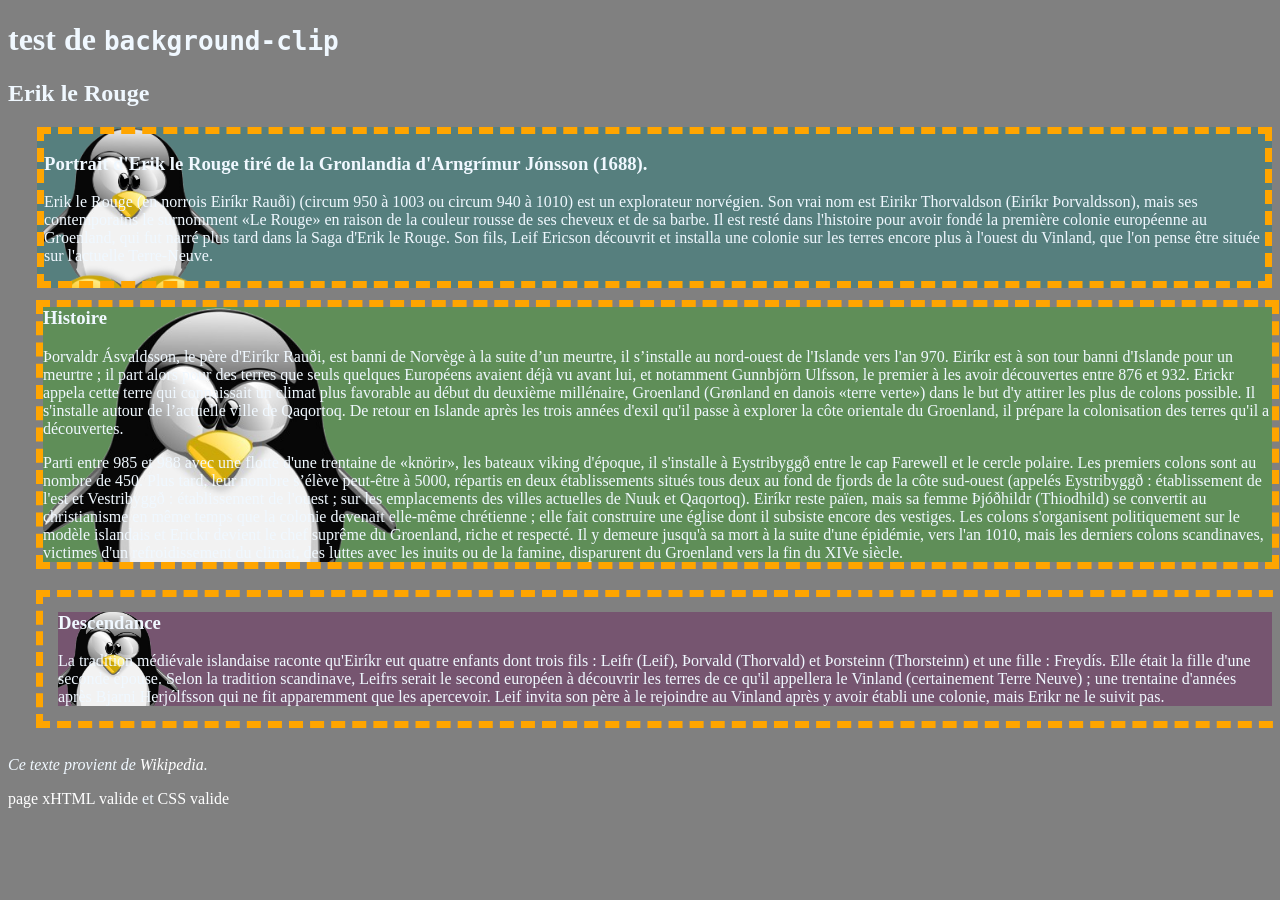
<file: CH2_4_.html>
<!doctype html>
<html lang="fr">
  <head>
    <link rel="stylesheet" href="CH2_4_.css">
    <meta charset="utf-8" />
    <title>Ma page de test</title>
  </head>
  <body>
    <h1>test de <samp>background-clip</samp></h1>  <h2 onclick="handleClick(this)" >Erik le Rouge</h2>  <article class="article1">
        <h3>Portrait d'Erik le Rouge tiré de la Gronlandia d'Arngrímur Jónsson (1688).
        </h3> <p>Erik le Rouge (en norrois Eiríkr Rauði) (circum 950 à 1003 ou circum 940 à 1010) 
        est un explorateur norvégien. Son vrai nom est Eirikr Thorvaldson (Eiríkr Þorvaldsson), 
        mais ses contemporains le surnomment <q>Le Rouge</q> en raison de la couleur rousse de 
        ses cheveux et de sa barbe. Il est resté dans l'histoire pour avoir fondé la première 
        colonie européenne au Groenland, qui fut narré plus tard dans la Saga d'Erik le Rouge. 
        Son fils, Leif Ericson découvrit et installa une colonie sur les terres encore plus à 
        l'ouest du Vinland, que l'on pense être située sur l'actuelle Terre-Neuve.</p> </article>  
        <article class ="article2"> <h3>Histoire</h3> <p>Þorvaldr Ásvaldsson, le père d'Eiríkr Rauði, est banni de 
        Norvège à la suite d’un meurtre, il s’installe au nord-ouest de l'Islande vers l'an 970. 
        Eiríkr est à son tour banni d'Islande pour un meurtre ; il part alors pour des terres que 
        seuls quelques Européens avaient déjà vu avant lui, et notamment Gunnbjörn Ulfsson, le premier
        à les avoir découvertes entre 876 et 932. Erickr appela cette terre qui connaissait un climat
        plus favorable au début du deuxième millénaire, Groenland (Grønland en danois <q>terre verte</q>) 
        dans le but d'y attirer les plus de colons possible. Il s'installe autour de l’actuelle ville de Qaqortoq. 
        De retour en Islande après les trois années d'exil qu'il passe à explorer la côte orientale du Groenland, 
        il prépare la colonisation des terres qu'il a découvertes.</p>  <p>Parti entre 985 et 988 avec une flotte 
        d'une trentaine de <q>knörir</q>, les bateaux viking d'époque, il s'installe à Eystribyggð entre le cap 
        Farewell et le cercle polaire. Les premiers colons sont au nombre de 450. Plus tard, leur nombre s’élève 
        peut-être à 5000, répartis en deux établissements situés tous deux au fond de fjords de la côte sud-ouest 
        (appelés Eystribyggð : établissement de l'est et Vestribyggð : établissement de l'ouest ; sur les emplacements 
        des villes actuelles de Nuuk et Qaqortoq). Eiríkr reste païen, mais sa femme Þjóðhildr (Thiodhild) se convertit 
        au christianisme en même temps que la colonie devenait elle-même chrétienne ; elle fait construire une église dont 
        il subsiste encore des vestiges. Les colons s'organisent politiquement sur le modèle islandais et Erickr 
        devient le chef suprême du Groenland, riche et respecté. Il y demeure jusqu'à sa mort à la suite d'une épidémie, 
        vers l'an 1010, mais les derniers colons scandinaves, victimes d'un refroidissement du climat, des luttes avec 
        les inuits ou de la famine, disparurent du Groenland vers la fin du XIVe siècle.</p> </article>  <article class ="article3"> <h3>
        Descendance</h3> <p>La tradition médiévale islandaise raconte qu'Eiríkr eut quatre enfants dont trois fils : 
        Leifr (Leif), Þorvald (Thorvald) et Þorsteinn (Thorsteinn) et une fille : Freydís. Elle était la fille 
        d'une seconde épouse. Selon la tradition scandinave, Leifrs serait le second européen à découvrir les 
        terres de ce qu'il appellera le Vinland (certainement Terre Neuve) ; une trentaine d'années après Bjarni 
        Herjólfsson qui ne fit apparemment que les apercevoir. Leif invita son père à le rejoindre au Vinland 
        après y avoir établi une colonie, mais Erikr ne le suivit pas.</p> </article>  <p><cite>Ce texte provient 
        de <a href="http://fr.wikipedia.org/wiki/Les_Feuilles_mortes">Wikipedia</a>.</cite></p> <p>
        <a href="http://validator.w3.org/check?uri=referer">page xHTML valide</a> et 
        <a href="http://jigsaw.w3.org/css-validator/check/referer">CSS valide</a></p>
  </body>
</html>
</file>
<file: CH2_2_Formatez_du_texte.CSS>
h1{


    color: red;
    font-family: Arial;
    font-size: 20;
    background-color: yellow;
}
#Les2lignesuivantes{
    font-family: Arial;
    font-size:16px;
    color:purple;
    margin-top:20px;
    text-align: center;

}
.Lesdeuxparagraphes{
    font-family: Arial;
    font-size: 11px;
    text-indent : 20px; 
    margin-top:25px;
    margin-bottom:25px;
}
.premier123{
    color: blue;
    font-family: Arial;
    font-size:15px;
    font-weight:bold;
    text-indent : 20px;
    margin-top:25px;
    margin-bottom:25px;
}
.Decetteepoque{
 font-family: "Times New Roman",Times,serif;
  font-size:16px;
  font-style:italic;
  margin-left:1em;
  margin-right:1em;
  margin-top:10px;
  margin-bottom:10px;
}
.lesneuf{ 
  font-size:13px;
  text-decoration:underline;
}
.alinéa{

    text-indent:12px;
    margin-top: 10px;
    margin-bottom:20px;
}
.alinéa1{
    text-indent:10px;
    font-style:italic;
    margin-top:10px;
    margin-bottom:20px;
}
.alinéa2{margin-top:10px;
margin-bottom:20px;}
</file>
<file: CH2_3_Ex1_.css>
body{
     background-image:url(Img/pingouin.png),url(Img/feuilles.png) ;
     background-repeat: no-repeat,repeat;
     background-attachment: fixed,scroll;
     background-position: top,center;
}
    

.text{color:white;}

h1{color: blueviolet;}

.source{font-style: italic;
color: aliceblue;}
</file>
<file: CH2_3_Ex2_.css>
h1{
    color: blueviolet;
    font-size: 25px;



}
.section{
    background-color:rgba(255, 0, 0, 0.397);
    color :aliceblue;

}
.article1{
    margin-left: 20px;
    margin-right: 20px;
    background-color: rgba(255, 0, 0, 0.572);
    background-image: url(Img/pingouin.png);
    background-repeat: no-repeat;
    background-position: center;
    background-size:250px;
}
body{
    background-image: url(Img/pingouin.png);
    background-repeat:no-repeat;
    background-size:cover;
    background-color:rgba(0, 128, 0, 0.544);
    background-image:;
}
</file>
<file: CH2_4_.css>
body{background-color: gray;
color: aliceblue;}
.article1{
    
    background-image: url(Img/GoofyTux-removebg-preview.png);
    background-repeat: no-repeat;
    background-color: rgba(7, 124, 120, 0.349);
    border:7px dashed orange;
    background-size:200px;
    background-position-y:-16px ;
    background-position-x: -15px;
    margin-left:29px;

    
}
.article2{
outline:7px dashed orange;
background-color: rgba(32, 167, 14, 0.349);
background-image:url(Img/GoofyTux-removebg-preview.png);
background-repeat: no-repeat;
background-size:382px;
background-position-y:-16px ;
    background-position-x: -15px;
    margin-left:35px;

}
.article3{
outline:7px dashed orange;
background-color: rgba(97, 4, 81, 0.349);
background-image:url(Img/GoofyTux-removebg-preview.png);
background-repeat: no-repeat;
background-size:140px;
background-position-y:-8px ;
background-position-x: -15px;
outline-offset:15px;
margin-left:50px;
margin-top: 50px;
margin-bottom:50px;


}
h1:hover{color:green}
h2:hover{color:green}
h3:hover{color:green}
h1:active{text-decoration: underline;}
h2:active{text-decoration: underline;}
h3:active{text-decoration: underline;}
article:hover{font-style: italic;}
a:hover{color:azure}
a{color:white;
text-decoration:none;}
</file>
